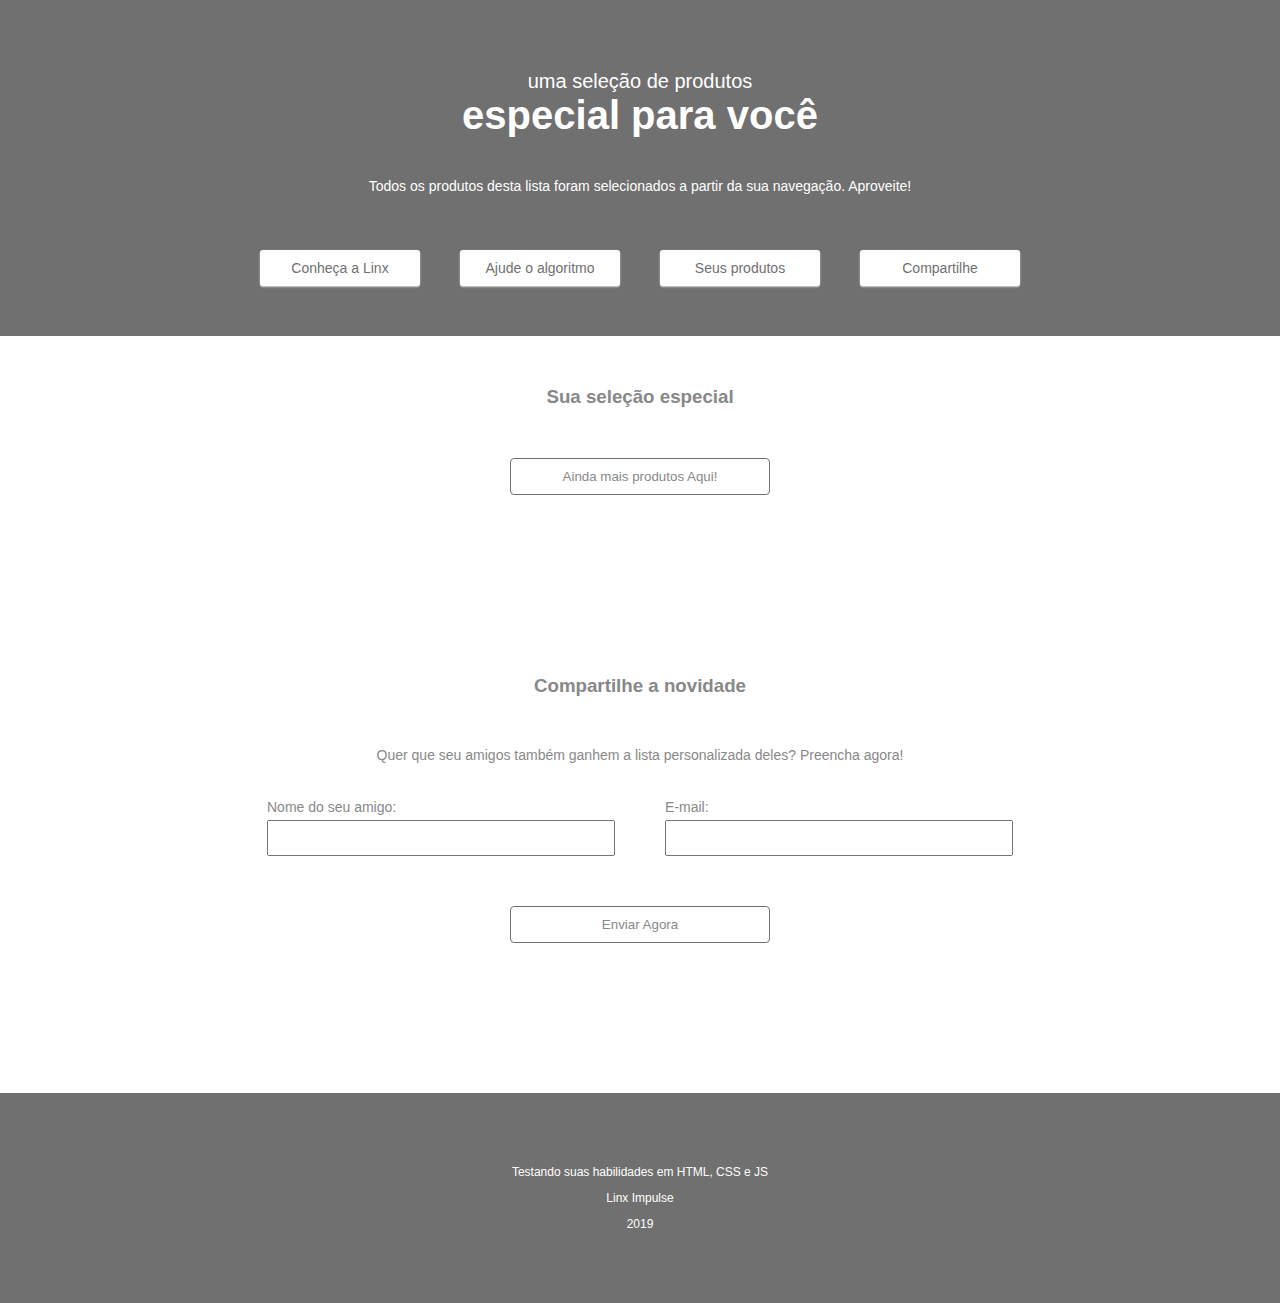
<file: index.html>
<!DOCTYPE html>
<html>
<head>
	<title>Produtos</title>
	<meta charset="UTF-8">
	<link rel="stylesheet" href="src/css/style.css">
</head>
<body>
	<header id="header" class=""></header>
	<img id="hidden-menu-icon" src="src/img/hidden-menu.png">
	<span id="overlay-nav" class="overlay"></span>
	<section id="products">
		<h3>Sua seleção especial</h3>
		<div id="card"></div>
		<button page="2" id="show-more" class="button-send btn">Ainda mais produtos Aqui!</button>		
	</section>
	<section id="share">
		<h3>Compartilhe a novidade</h3>
		<p>Quer que seu amigos também ganhem a lista personalizada deles? Preencha agora!</p>
		<form id="share-form">
			<div id="fields">
				<div class="name">
					<p>Nome do seu amigo:</p>
					<input type="text" name="name">
				</div>
				<div class="email">
					<p>E-mail:</p>
					<input type="email" name="email">
				</div>
			</div>
			<button id="send-email" class="button-send btn" type="button">Enviar Agora</button>
		</form>
	</section>
	<footer id="footer"></footer>
	<script src="src/js/script.js"></script>
</body>
</html>
</file>
<file: src/css/style.css>
/**
	general style
*/

body{
	font-family: "Helvetica Neue",  sans-serif !important;
	margin: 0;
	box-sizing: border-box;
}

.btn:hover{
	cursor: pointer;
	color: white;
	background-color: #707070;
 	-webkit-transition: background-color 200ms linear;
    -ms-transition: background-color 200ms linear;
    transition: background-color 200ms linear;
}

.overlay{
	background-color: black;
	opacity:0.4;
	display: none;
	height: 100%;
	position: absolute;
	top: 0;
	width: 100%;
	z-index: 3;
}

/**
	end general style
*/

/**
	header style
*/
#header{
	background-color: #707070;
	border: #707070 1px;
	padding: 50px 0;
}

#header #header-content p{
	text-align: center;
	color: white;
}

#header #header-content p:first-child{
	font-size: 20px;
	margin-bottom: 0px;
}

#header #header-content p:nth-child(2){
	font-size: 40px;	
	font-weight: bold;
	margin-top: 0px;
}

#header #header-content p:nth-child(3){
	font-size: 14px;
	margin-bottom: 40px
}

#hidden-menu-icon {
	display: none
}

#header #header-nav ul{
	padding-left:0;
}

#header #header-nav li a{
	text-decoration: none;
	color: #707070;
}

@media (min-width: 820px){
	#header #header-nav{
		margin: 0 auto;
		display: table!important
	}

	#header #header-nav ul li{
		display: block;
		float: left;
		width: 160px;
		background-color: white;
		text-align: center;
		font-size: 14px;
		padding: 10px 0;
		border-radius: 3px;
		box-shadow: 0px 1px 2px #D6D6D6;
		margin: 0 20px;
	}

	#header #header-nav ul li:hover{
		box-shadow: 0px 1px 4px #D6D6D6;
	}

	#header #header-nav li:hover > a{
		color: #999999;
	}
}

@media (max-width: 819px){
	#hidden-menu-icon {
		display: block;
		position: absolute;
		top: 10px;
		left: 10px;
		max-width: 40px;
		cursor: pointer;
	}	

	#header #header-nav{
		position: fixed;
		top: 0;
		background-color: white;
		max-width: 230px;
		width: 100vw;
		border-radius: 2px;
		min-height: 100vh;
		display: none;
		z-index: 1000		
	}

	#header #header-nav li{
		padding: 20px;
	}
}

/**
	end header style
*/

/**
	section card product style
*/

#products{
	color: #888888;
	max-width: 962px;
	text-align: center;
	margin:auto;
}

#products h3{
	margin: 50px 0 50px 0;
}

#products #card .product {
    display: inline-block;
    width: 200px;
    font-size: 12px;
    margin: 0px 10px 40px 10px;
    text-align: left;
    padding: 10px;
    transition: border 4s linear;
}

#products #card .product:hover {
    border: 1px solid #707070;
    box-shadow: 0px 1px 2px #707070;
}

#products #card .product .prod-img {
    background-repeat: no-repeat;
    background-position: center;
    border: 1px solid #707070;
    height: 150px;
}

#products #card .product .prod-name {
    font-size: 14px;
}

#products #card .product .prod-price-to {
    font-size: 16px;
    font-weight: bold;
}

#products #card .product .buy-now {
	border: 1px solid #707070;
	border-radius: 4px;
	padding: 8px 0 8px 0;
	text-align: center;
	margin: 0
}

#products #card .product .buy-now:hover{
	cursor: pointer;
	background-color: #707070;
 	-webkit-transition: background-color 200ms linear;
    -ms-transition: background-color 200ms linear;
    transition: background-color 200ms linear;
}

#products #card .product .buy-now:hover > a{
	color: white
}

.button-send {
	border: 1px solid #707070;
	border-radius: 4px;
	padding: 10px 0px 10px 0px;
	width: 260px;
	text-align: center;
	background-color: white;
	color: #888888;
}

/**
	end section card product style
*/

/**
	section share style
*/

#share{
	color: #888888;
	text-align: center;
	margin:180px 0 150px 0;
}

#share h3{
	margin: 0 0 50px 0;
}

#share p {
	margin: 0 0 35px 0;
	font-size: 14px
}

#share form{
	max-width: 800px;
	margin: auto;
}

#share form #fields{
	margin-bottom: 50px;
}

@media (min-width: 820px){
	#share form #fields{
		display: inline-flex;
	}

	#share form #fields .name{
		width: 50%;
		text-align: left;
		margin-right: 50px;
	}

	#share form #fields .email{
		width: 50%;
		text-align: left;
	}

}

@media (max-width: 819px){
	#share form #fields .name{
		margin-bottom: 10px;
	}
}

#share form #fields input{
	width: 340px;
	height: 30px;
}

#share form #fields p{
	margin: 0 0 5px 0;
}

/**
	end section share style
*/

/**
	footer style
*/

#footer {
	padding: 60px 0;
	background-color: #707070;
	border: 1px #707070
}

#footer #footer-content p{
	color:white;
	text-align: center;
	font-size: 12px;
}

/**
	end footer style
*/
</file>
